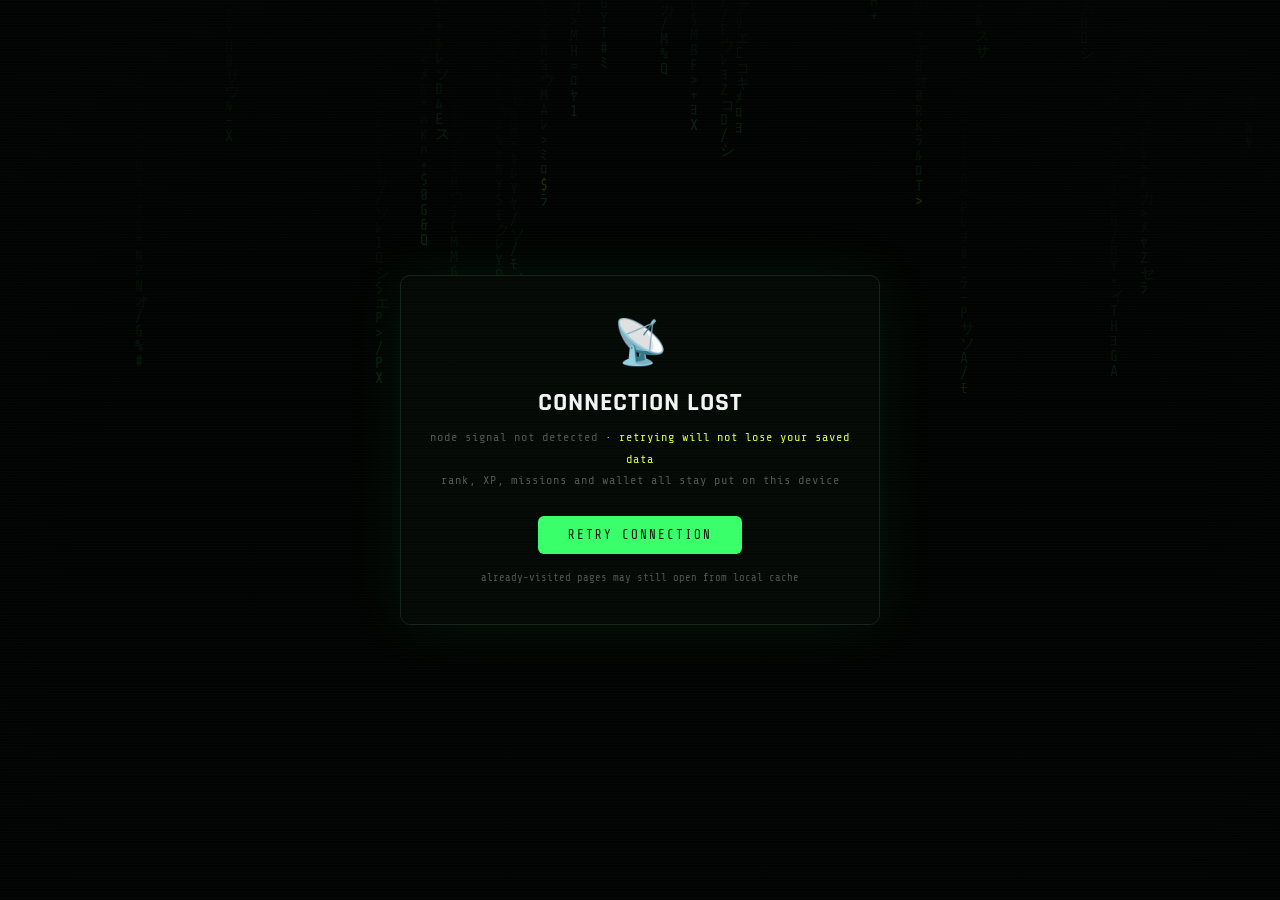
<file: offline.html>
<!DOCTYPE html>
<html lang="en">
<head>
<meta charset="UTF-8">
<meta name="viewport" content="width=device-width, initial-scale=1.0">
<meta name="theme-color" content="#020403">
<title>DIESEL // Node Unreachable</title>
<link rel="manifest" href="manifest.json">
<link rel="icon" href="icons/icon-192.png">
<link rel="apple-touch-icon" href="icons/icon-192.png">
<link rel="stylesheet" href="css/style.css">
<script src="js/theme.js"></script>
<style>
  body{ display:flex; align-items:center; justify-content:center; min-height:100vh; padding:16px; }
  .offline-wrap{
    width:100%; max-width:480px; position:relative; z-index:2; text-align:center;
    background:rgba(6,10,7,0.92); backdrop-filter:blur(3px);
    border:1px solid var(--line); border-radius:10px; padding:40px 28px;
    box-shadow:0 0 60px rgba(57,255,106,0.08);
  }
  .offline-ic{ font-size:44px; margin-bottom:14px; }
  .offline-title{ font-family:'Rajdhani', sans-serif; font-weight:800; font-size:26px; letter-spacing:1px; color:#f2f3f5; margin-bottom:8px; }
  .offline-sub{ font-family:'Share Tech Mono', monospace; font-size:12px; color:var(--muted); letter-spacing:1px; line-height:1.8; margin-bottom:24px; }
  .offline-sub .warn{ color:var(--acid); }
  .retry-btn{
    font-family:'Share Tech Mono', monospace; font-size:12.5px; letter-spacing:2px;
    color:#02160a; background:var(--green); border:none; padding:12px 30px; border-radius:6px;
    cursor:pointer; transition:transform .15s ease, box-shadow .15s ease;
  }
  .retry-btn:hover{ transform:translateY(-1px); box-shadow:0 6px 22px rgba(57,255,106,0.35); }
  .offline-hint{ margin-top:18px; font-family:'Share Tech Mono', monospace; font-size:10.5px; color:var(--muted); }
</style>
</head>
<body>
<canvas id="matrixRain"></canvas>
<div class="vignette"></div>
<div class="scanlines"></div>

<div class="offline-wrap">
  <div class="offline-ic">&#128225;</div>
  <div class="offline-title">CONNECTION LOST</div>
  <div class="offline-sub">node signal not detected <span class="warn">&middot; retrying will not lose your saved data</span><br>rank, XP, missions and wallet all stay put on this device</div>
  <button class="retry-btn" onclick="location.reload()">RETRY CONNECTION</button>
  <div class="offline-hint">already-visited pages may still open from local cache</div>
</div>

<script src="js/matrix.js"></script>
</body>
</html>
</file>
<file: css/style.css>
@import url('https://fonts.googleapis.com/css2?family=Share+Tech+Mono&family=Rajdhani:wght@500;600;700;800&display=swap');

:root{
  --bg: #020403;
  --panel: #060a07;
  --panel2: #0a120c;
  --green: #39ff6a;
  --green-dim: #0f4d24;
  --acid: #d4ff3d;
  --warn: #ff3b3b;
  --text: #d7dbe0;
  --muted: #4d564f;
  --line: #16241a;
}

*{ box-sizing:border-box; }
html{ scroll-behavior:smooth; }
body{
  margin:0;
  background:var(--bg);
  color:var(--text);
  font-family:'Rajdhani', sans-serif;
  min-height:100vh;
  position:relative;
}
::selection{ background:var(--green-dim); color:#eafff0; }
a{ color:inherit; text-decoration:none; }
button{ font-family:inherit; }

/* ---- matrix rain canvas background ---- */
#matrixRain{
  position:fixed; inset:0; z-index:0;
  width:100%; height:100%;
  opacity:0.55;
  pointer-events:none;
}
.vignette{
  position:fixed; inset:0; z-index:1; pointer-events:none;
  background:
    radial-gradient(ellipse at center, transparent 35%, #020403 92%),
    linear-gradient(180deg, rgba(2,4,3,0.55), rgba(2,4,3,0.75) 60%, #020403);
}
.scanlines{
  position:fixed; inset:0; pointer-events:none; z-index:5;
  background:repeating-linear-gradient(
    to bottom, rgba(255,255,255,0.015) 0px, rgba(255,255,255,0.015) 1px,
    transparent 1px, transparent 3px
  );
}
@media (prefers-reduced-motion: reduce){
  #matrixRain{ display:none; }
  *, *::before, *::after{ animation-duration:0.001ms !important; animation-iteration-count:1 !important; transition-duration:0.001ms !important; }
}

.wrap{ max-width:1000px; margin:0 auto; position:relative; z-index:2; padding:28px 16px 60px; }

/* ---- chrome bar ---- */
.browser-chrome{
  background:#0a0b0d;
  border:1px solid var(--line);
  border-radius:10px 10px 0 0;
  padding:10px 14px;
  display:flex; align-items:center; gap:10px;
  font-family:'Share Tech Mono', monospace;
  font-size:12px; color:var(--muted);
}
.dot{ width:10px; height:10px; border-radius:50%; }
.dot.r{ background:#ff5f57; } .dot.y{ background:#febc2e; } .dot.g{ background:#28c840; }
.url-bar{
  flex:1; background:#050506; border:1px solid var(--line); border-radius:6px;
  padding:5px 10px; color:#7a8290; letter-spacing:0.5px;
  overflow:hidden; white-space:nowrap; text-overflow:ellipsis;
}
.url-bar span{ color:var(--green); }
.sys-tag{
  font-family:'Share Tech Mono', monospace; font-size:10px; letter-spacing:1px;
  color:var(--green); border:1px solid var(--green-dim); padding:3px 8px; border-radius:4px;
  white-space:nowrap; background:rgba(57,255,106,0.05);
}

.page{
  background:rgba(6,10,7,0.88);
  backdrop-filter:blur(2px);
  border:1px solid var(--line);
  border-top:none;
  border-radius:0 0 10px 10px;
  overflow:hidden;
}

/* ---- nav ---- */
.navbar{
  display:flex; gap:2px;
  background:rgba(5,7,6,0.92);
  border-bottom:1px solid var(--line);
  overflow-x:auto;
}
.navbar a{
  font-family:'Share Tech Mono', monospace; font-size:11.5px; letter-spacing:1.5px;
  color:var(--muted); padding:13px 18px; white-space:nowrap;
  border-bottom:2px solid transparent;
  transition:color .15s ease, border-color .15s ease, background .15s ease;
}
.navbar a:hover{ color:#c9cfd4; background:rgba(57,255,106,0.04); }
.navbar a.active{ color:var(--green); border-bottom-color:var(--green); background:rgba(57,255,106,0.06); }

.notif-bell{
  display:flex; align-items:center; justify-content:center;
  margin-left:auto; padding:0 20px; position:relative;
  border-bottom:2px solid transparent; flex-shrink:0;
}
.notif-bell-ic{ font-size:16px; filter:grayscale(1) brightness(1.4); transition:filter .15s ease; }
.notif-bell:hover .notif-bell-ic{ filter:none; }
.notif-bell-badge{
  position:absolute; top:8px; right:10px;
  min-width:15px; height:15px; padding:0 3px;
  border-radius:8px; background:var(--warn); color:#1a0500;
  font-family:'Share Tech Mono', monospace; font-size:9px; font-weight:700;
  display:flex; align-items:center; justify-content:center;
  box-shadow:0 0 6px rgba(255,59,59,0.6);
}

.footer{
  padding:16px 28px;
  font-family:'Share Tech Mono', monospace;
  font-size:10.5px; color:#3f434c; text-align:center; letter-spacing:1px;
  border-top:1px solid var(--line);
}
.footer b{ color:var(--muted); }

/* ---- shared UI bits ---- */
.subhead{ padding:22px 28px 6px; }
.subhead h1{ font-family:'Rajdhani', sans-serif; font-weight:800; font-size:24px; letter-spacing:1px; color:#f2f3f5; margin:0 0 4px; }
.subhead p{ font-family:'Share Tech Mono', monospace; font-size:11.5px; color:var(--muted); margin:0; letter-spacing:.5px; }

.panel{ background:transparent; padding:22px 28px; }
.panel h3{
  font-family:'Share Tech Mono', monospace; font-size:12px; letter-spacing:2px; color:var(--green);
  margin:0 0 14px; display:flex; align-items:center; justify-content:space-between; gap:8px;
}
.panel h3 .pre::before{ content:"//"; color:var(--muted); margin-right:8px; }
.panel h3 a.more{ font-size:10.5px; color:var(--muted); border:1px solid var(--line); padding:3px 8px; border-radius:4px; letter-spacing:1px; }
.panel h3 a.more:hover{ color:var(--green); border-color:var(--green-dim); }

.badge{
  font-family:'Share Tech Mono', monospace; font-size:10px; letter-spacing:1px;
  padding:3px 8px; border-radius:4px; border:1px solid var(--green-dim);
  background:rgba(57,255,106,0.08); color:var(--green);
}
.badge.warn{ border-color:#5a1a1a; background:rgba(255,59,59,0.08); color:var(--warn); }
.badge.acid{ border-color:#4d5a1a; background:rgba(212,255,61,0.08); color:var(--acid); }
.badge.muted{ border-color:var(--line); background:transparent; color:var(--muted); }
.badge.tier{ border-color:#4d5a1a; background:rgba(212,255,61,0.1); color:var(--acid); font-weight:700; }

.stat.highlight .num{ color:var(--acid); }
.stat.highlight{ background:rgba(212,255,61,0.03); }

.btn{
  font-family:'Share Tech Mono', monospace; font-size:11.5px; letter-spacing:1.5px;
  padding:9px 16px; border-radius:6px; border:1px solid var(--green-dim);
  background:rgba(57,255,106,0.06); color:var(--green); cursor:pointer;
  transition:transform .12s ease, box-shadow .12s ease, background .12s ease;
}
.btn:hover{ background:rgba(57,255,106,0.14); transform:translateY(-1px); }
.btn.solid{ background:var(--green); color:#02160a; border-color:var(--green); }
.btn.solid:hover{ box-shadow:0 6px 20px rgba(57,255,106,0.3); }
.btn.danger{ border-color:#5a1a1a; color:var(--warn); background:rgba(255,59,59,0.06); }
.btn.danger:hover{ background:rgba(255,59,59,0.14); }
.btn:disabled{ opacity:0.4; cursor:not-allowed; transform:none; box-shadow:none; }

/* ---- accessibility: visible focus rings for keyboard navigation ---- */
a:focus-visible,
button:focus-visible,
.btn:focus-visible,
.switch:focus-visible,
input:focus-visible,
.filter-btn:focus-visible,
.accent-card:focus-visible{
  outline:2px solid var(--green);
  outline-offset:2px;
}
.navbar a:focus-visible{ outline-offset:-2px; }

/* ---- small-screen polish ---- */
@media (max-width:520px){
  .wrap{ padding:14px 8px 40px; }
  .subhead{ padding:18px 16px 4px; }
  .panel, .settings-section, .controls{ padding-left:16px; padding-right:16px; }
  .navbar a{ padding:11px 13px; font-size:11px; }
  .name{ font-size:24px; }
  .avatar{ width:84px; height:84px; font-size:36px; }
}

/* ---- navbar scroll affordance (hints there are more tabs off-screen) ---- */
.page{ position:relative; }
.page::before,
.page::after{
  content:''; position:absolute; top:0; width:22px; height:47px; pointer-events:none; z-index:3;
}
.page::before{ left:0; background:linear-gradient(90deg, rgba(5,7,6,0.92), transparent); }
.page::after{ right:0; background:linear-gradient(270deg, rgba(5,7,6,0.92), transparent); }
@media (min-width:761px){ .page::before, .page::after{ display:none; } }

/* ---- toast stack (replaces ad-hoc inline toasts / native alert()) ---- */
.dui-stack{
  position:fixed; left:50%; bottom:22px; transform:translateX(-50%);
  display:flex; flex-direction:column-reverse; gap:8px; align-items:center;
  z-index:200; pointer-events:none;
}
.dui-toast{
  pointer-events:auto; cursor:pointer;
  display:flex; align-items:center; gap:10px;
  background:rgba(10,18,12,0.96); border:1px solid var(--green-dim);
  color:var(--text); font-family:'Share Tech Mono', monospace; font-size:12px; letter-spacing:.5px;
  padding:12px 18px; border-radius:8px; box-shadow:0 8px 28px rgba(0,0,0,0.55);
  max-width:min(88vw, 380px);
  opacity:0; transform:translateY(10px) scale(0.98);
  transition:opacity .22s ease, transform .22s ease;
}
.dui-toast.in{ opacity:1; transform:translateY(0) scale(1); }
.dui-toast.out{ opacity:0; transform:translateY(6px) scale(0.98); }
.dui-toast .dui-ic{ flex-shrink:0; font-size:13px; }
.dui-toast.dui-ok{ border-color:var(--green-dim); }
.dui-toast.dui-ok .dui-ic{ color:var(--green); }
.dui-toast.dui-info{ border-color:#1c3a55; }
.dui-toast.dui-info .dui-ic{ color:#5cb3ff; }
.dui-toast.dui-warn{ border-color:#5a4a12; }
.dui-toast.dui-warn .dui-ic{ color:var(--acid); }
.dui-toast.dui-err{ border-color:#5a1414; }
.dui-toast.dui-err .dui-ic{ color:var(--warn); }

/* ---- themed confirm modal (replaces native confirm()) ---- */
.dui-overlay{
  position:fixed; inset:0; z-index:210;
  background:rgba(2,4,3,0.75); backdrop-filter:blur(2px);
  display:flex; align-items:center; justify-content:center; padding:20px;
  opacity:0; transition:opacity .18s ease;
}
.dui-overlay.in{ opacity:1; }
.dui-overlay.out{ opacity:0; }
.dui-modal{
  width:100%; max-width:380px;
  background:var(--panel); border:1px solid var(--line); border-radius:10px;
  padding:22px 22px 18px; box-shadow:0 20px 60px rgba(0,0,0,0.6);
  transform:translateY(6px) scale(0.98); transition:transform .18s ease;
}
.dui-overlay.in .dui-modal{ transform:translateY(0) scale(1); }
.dui-modal-title{
  font-family:'Share Tech Mono', monospace; font-size:11px; letter-spacing:2px;
  color:var(--warn); margin-bottom:10px;
}
.dui-modal-msg{ font-size:14.5px; line-height:1.55; color:#c9cdd3; margin-bottom:20px; }
.dui-modal-actions{ display:flex; justify-content:flex-end; gap:10px; }
</file>
